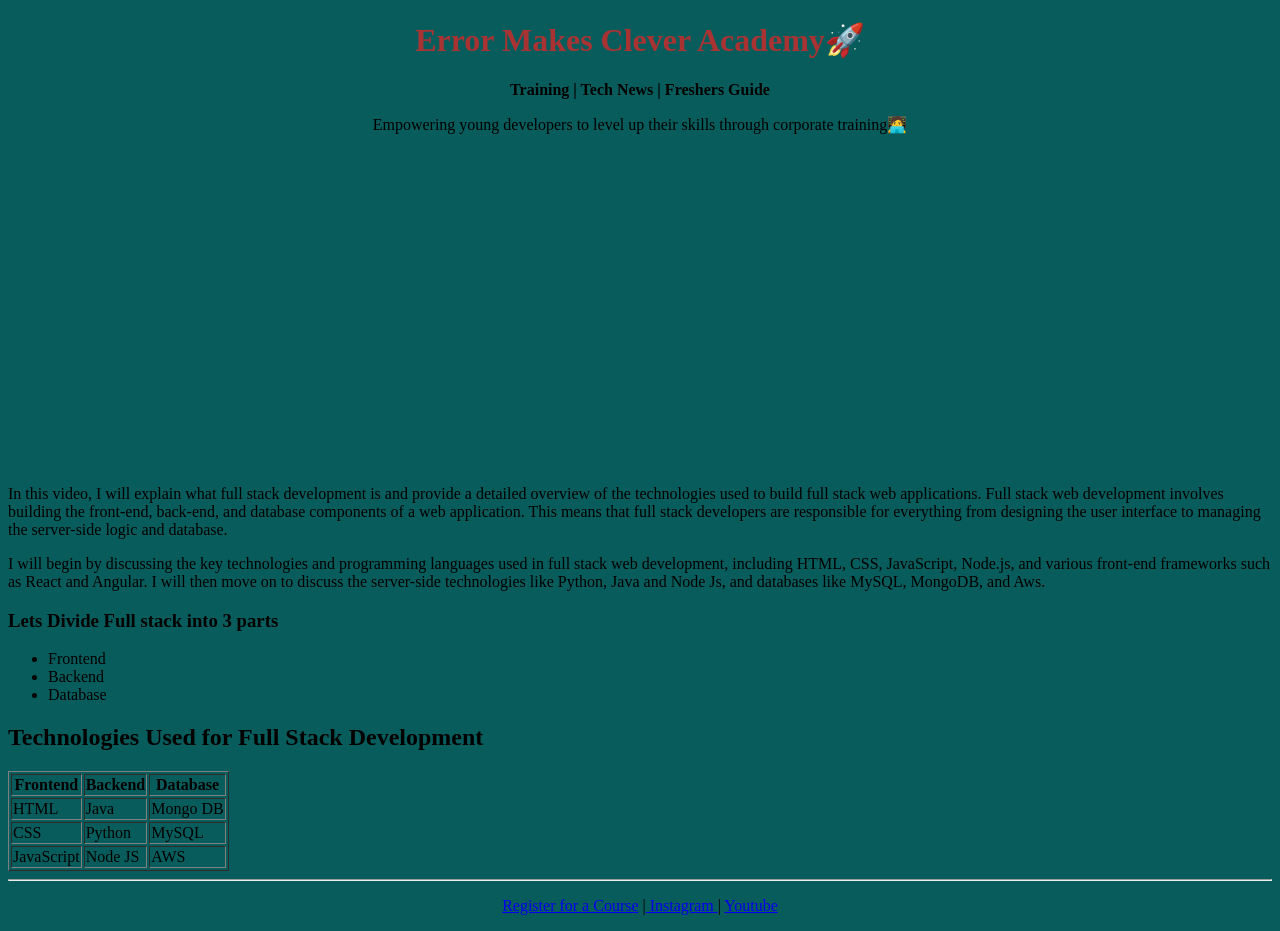
<file: starter/index.html>
<!DOCTYPE html>
<html>
<head>
     
      <title>EMC</title>
       <link rel="stylesheet" href="css/style.css">
      <link rel="icon" href="emc.png">
</head>
<body class="bg">
   
    <center>
    <h1 class="head">Error Makes Clever Academy🚀</h1>
    <p><b>Training | Tech News | Freshers Guide</b></p>
      <p>Empowering young developers to level up their skills through corporate training🧑‍💻</p>
    </center>

    <center>
		<iframe width="560" height="315" src="https://www.youtube.com/embed/5QzzeYHApV0" title="YouTube video player" frameborder="0" allow="accelerometer; autoplay; clipboard-write; encrypted-media; gyroscope; picture-in-picture; web-share" allowfullscreen></iframe>
</center>

    <p class="bacround">In this video, I will explain what full stack development is and provide a detailed overview of the technologies 
        used to build full stack web applications. Full stack web development involves building the front-end, back-end, and database components of a web application. 
        This means that full stack developers are responsible for everything from designing the user interface to managing the server-side logic and database.</p>

    <p> I will begin by discussing the key technologies and programming languages used in full stack web development, including HTML, CSS, JavaScript, Node.js, and various front-end frameworks 
        such as React and Angular. I will then move on to discuss the server-side technologies like Python, Java and Node Js, and databases like MySQL, MongoDB, and Aws.</p>

    <h3>Lets Divide Full stack into 3 parts</h3>
		<ul>
			<li>Frontend</li>
			<li>Backend</li>
			<li>Database</li>
		</ul>

    <h2>Technologies Used for Full Stack Development</h2>
		<table border="1">
			<tr>
				<th>Frontend</th> <th> Backend </th> <th> Database</th>
			</tr>
			<tr>
				<td>HTML</td> <td> Java</td> <td> Mongo DB</td>
			</tr>
			<tr>
				<td>CSS</td> <td> Python</td> <td> MySQL</td>
			</tr>
			<tr>
				<td>JavaScript</td> <td> Node JS</td> <td> AWS</td>
			</tr>
		</table>

    <hr>

    <center>
    <p> 
        <a href="fregister.html">Register for a Course</a> |<a href="https://www.instagram.com/errormakesclever/"> Instagram </a> | <a href="https://www.youtube.com/@ErrorMakesClever">Youtube</a> 
    </p>
    </center>

    </body>
</html>
</file>
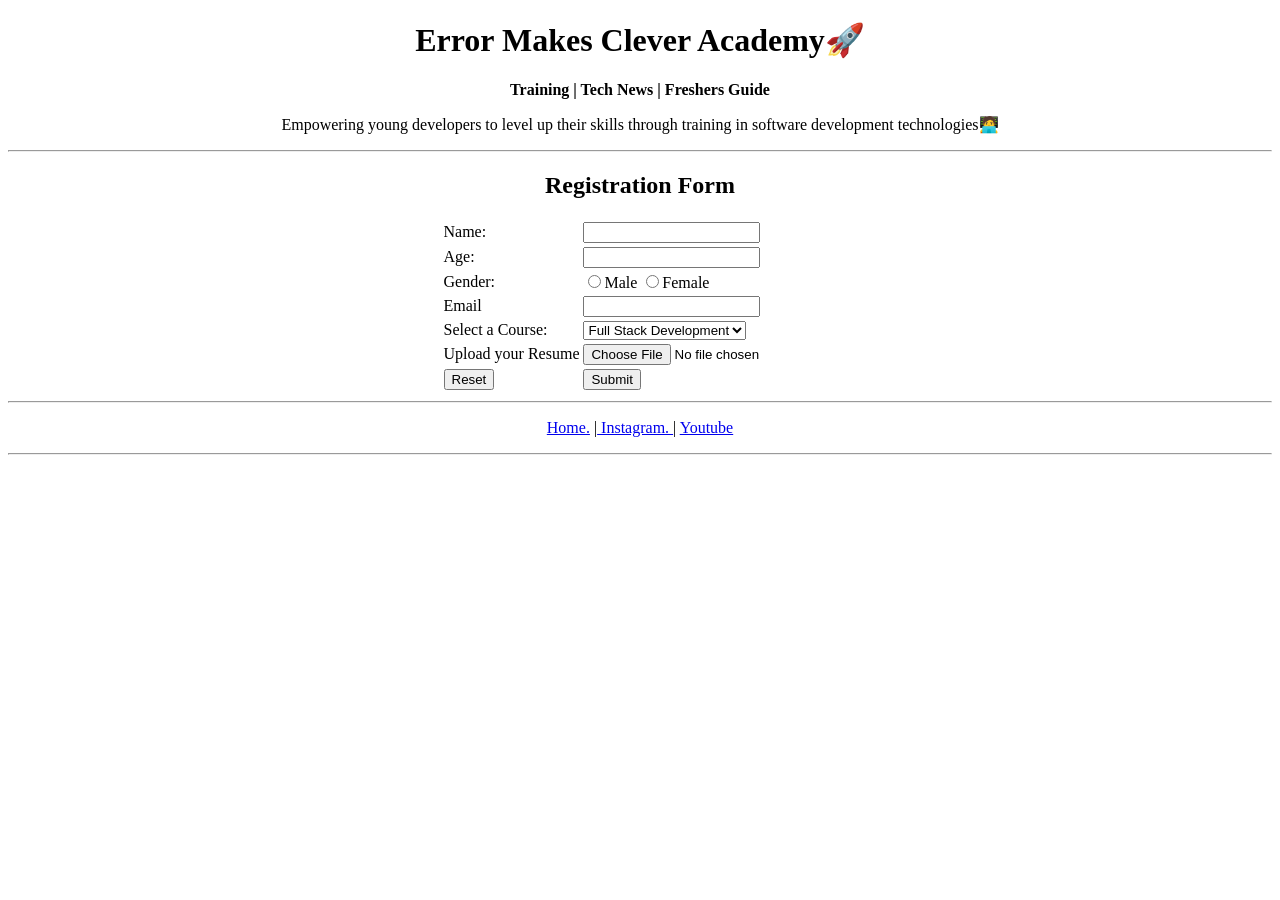
<file: starter/register.html>
<!DOCTYPE html>
<html>
<head>
      <title>EMC</title>
      <link rel="icon" href="emc.png">
</head> 
    <body>
        <center>
        <h1>Error Makes Clever Academy🚀</h1>
	<p><b>Training | Tech News | Freshers Guide</b></p>
	<p>Empowering young developers to level up their skills through training in software development technologies🧑‍💻</p>
        </center>

        <center>
      
        <hr>
   
        <h2>Registration Form</h2>
        <form>
			<table>
				<tr>
					<td>Name:</td>
					<td><input type="text"></td>
				</tr>
				<tr>
					<td>Age:</td>
					<td><input type="number"></td>
				</tr>
				<tr>
					<td>Gender:</td>
					<td>
						<input type="radio">Male
						<input type="radio">Female
					</td>
				</tr>
				<tr>
					<td>Email</td>
					<td><input type="email"></td>
				</tr>
				<tr>
					<td>Select a Course:</td>
					<td>
						<select>
							<option>Full Stack Development</option>
							<option>Java Programming</option>
							<option>Python</option>
							<option>Data Analyst</option>
						</select>
					</td>
				</tr>
				<tr>
					<td>Upload your Resume</td>
					<td><input type="file"></td>
				</tr>
				<tr>
					<td><input type="reset"></td>
					<td><input type="submit"></td>
				</tr>
			</table>
		</form>

        
        <hr>
        <p> 
			<a href="findex.html">Home.</a> |<a href="https://www.instagram.com/errormakesclever/"> Instagram. </a> | <a href="https://www.youtube.com/@ErrorMakesClever">Youtube</a> 
		</p>
		<hr>

    
        </center>
    </body>
</html>
</file>
<file: starter/css/style.css>
.bg{
    background-color: rgb(8, 92, 92);
}

.head{
    color: rgb(169, 51, 51);
    text-decoration-line: none;
}
</file>
